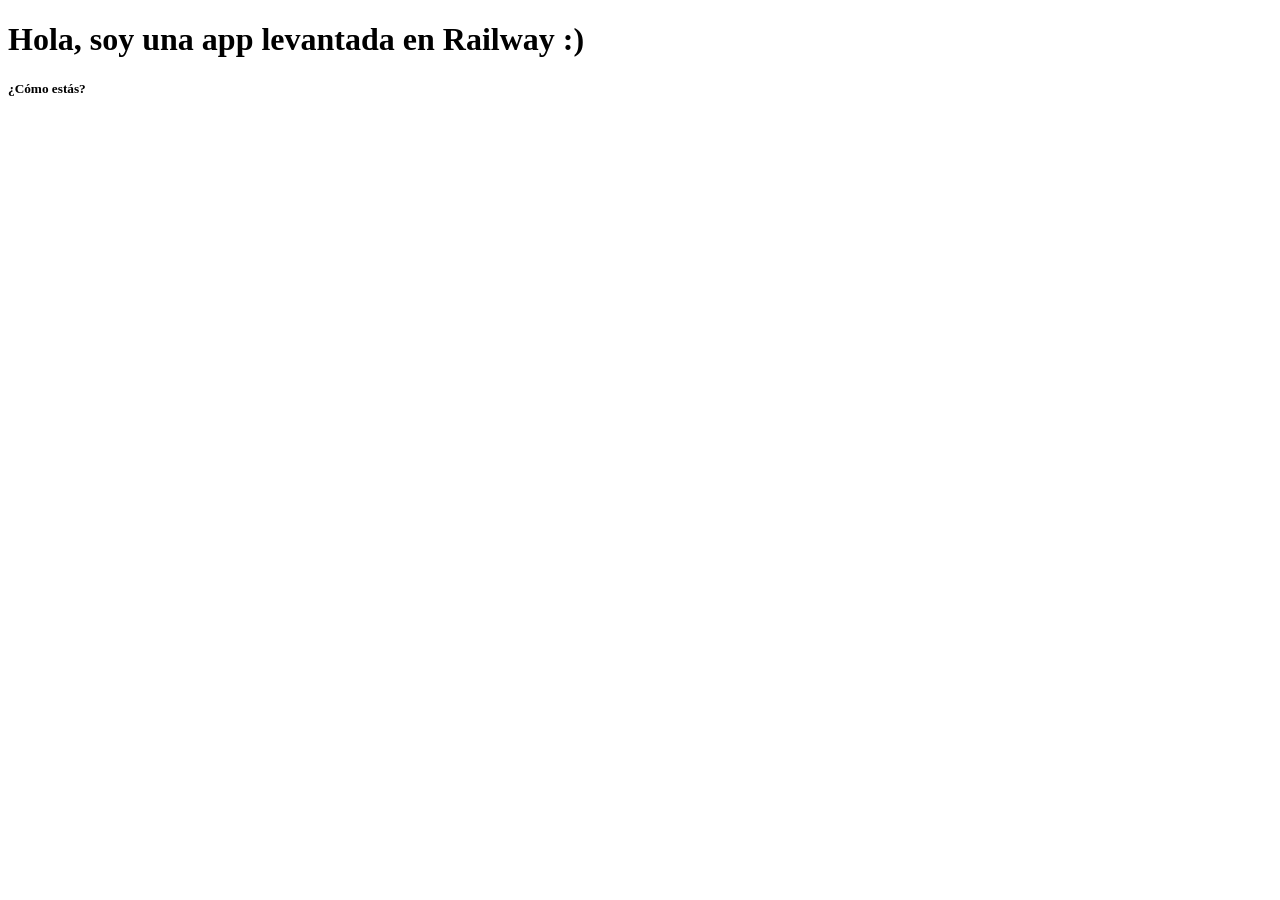
<file: index.html>
<!DOCTYPE html>
<html lang="en">
<head>
    <meta charset="UTF-8">
    <meta name="viewport" content="width=device-width, initial-scale=1.0">
    <title>App Railway</title>
</head>
<body>
    <h1>Hola, soy una app levantada en Railway :)</h1>
    <h5>¿Cómo estás?</h5>
</body>
</html>
</file>
